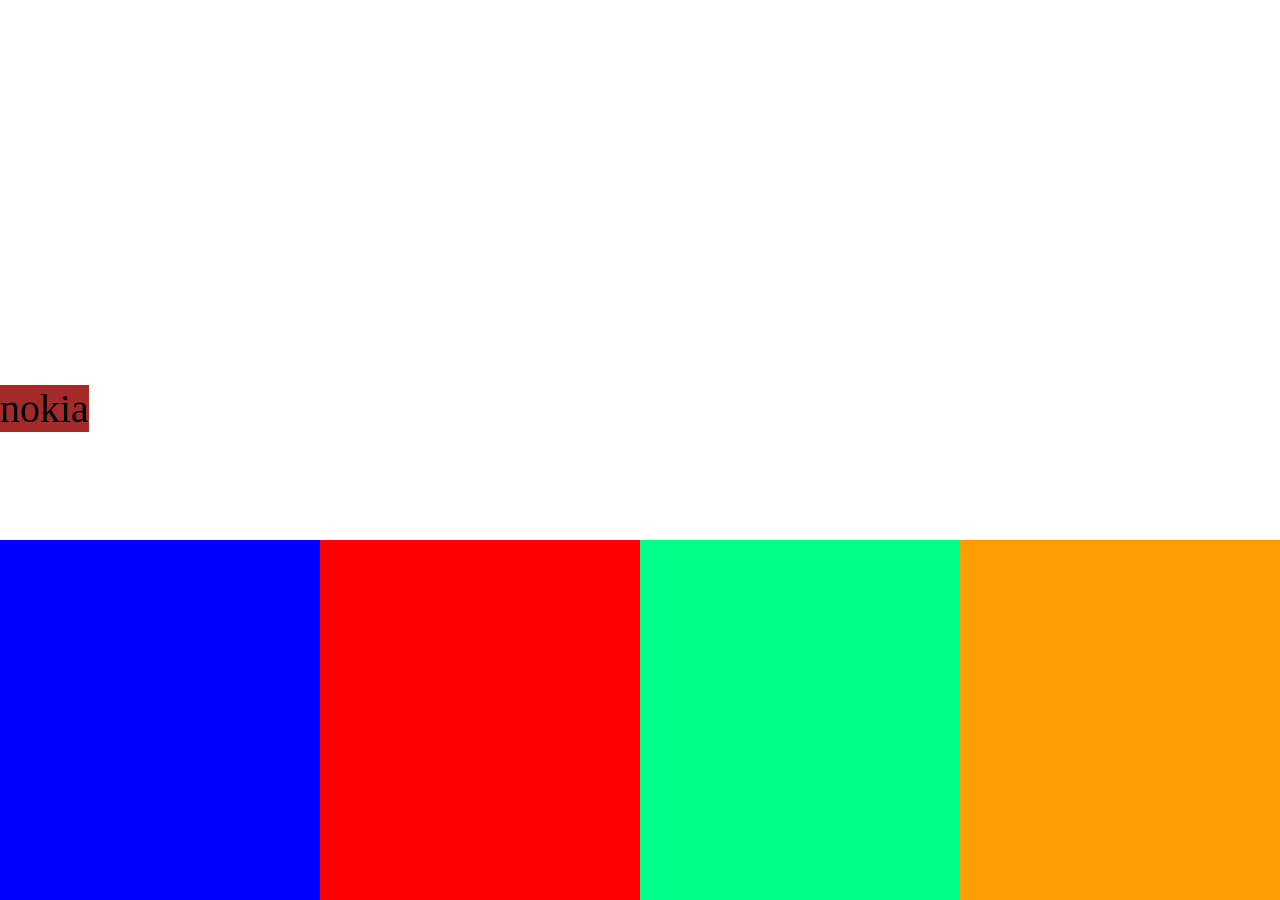
<file: index.html>
<!DOCTYPE html>
<html lang="en">
<head>
    <meta charset="UTF-8">
    <meta name="viewport" content="width=device-width, initial-scale=1.0">
    <title>Document</title>
    <link rel="stylesheet" href="style.css">
</head>
<body>
    <div id="main">
        <div id="top">
            <div id="container">
         nokia
        </div> 
    </div>
        <div id="bottom">
            <div id="data1"></div>
            <div id="data2"></div>
            <div id="data3"></div>
            <div id="data4"></div>
        </div>
    </div>
</body>
</html>
</file>
<file: style.css>
*{
    margin: 0;
    padding: 0;
    box-sizing: border-box;
    font-family: 'Gilroy';
}
html,body{
    width: 100%;
    height: 100%;
}
#main{
    width: 100%;
    height: 100%;
}
#top{
    width: 100%;
    height:60% ;
   background-image: url(https://www.designveloper.com/wp-content/uploads/2024/01/types-of-mockups.jpeg);
   background-size:cover;
   background-position: 25% 65%;
   overflow:hidden;
   position:relative
   
}
#bottom{
    display: flex;
    width: 100%;
    height: 40%;
   background-color: rgb(196, 176, 187);

}
#data1{
    height: 100%;
    width: 25%;
    background-color: blue;
}#data2{
    height: 100%;
    width: 25%;
    background-color: rgb(255, 0, 0);
}#data3{
    height: 100%;
    width: 25%;
    background-color: rgb(0, 255, 136);
}#data4{
    height: 100%;
    width: 25%;
    background-color: rgb(255, 157, 0);
}
#container{
    bottom: 20%;
    background-color: brown;
    font-size: 40px;
    position :absolute;
}
</file>
